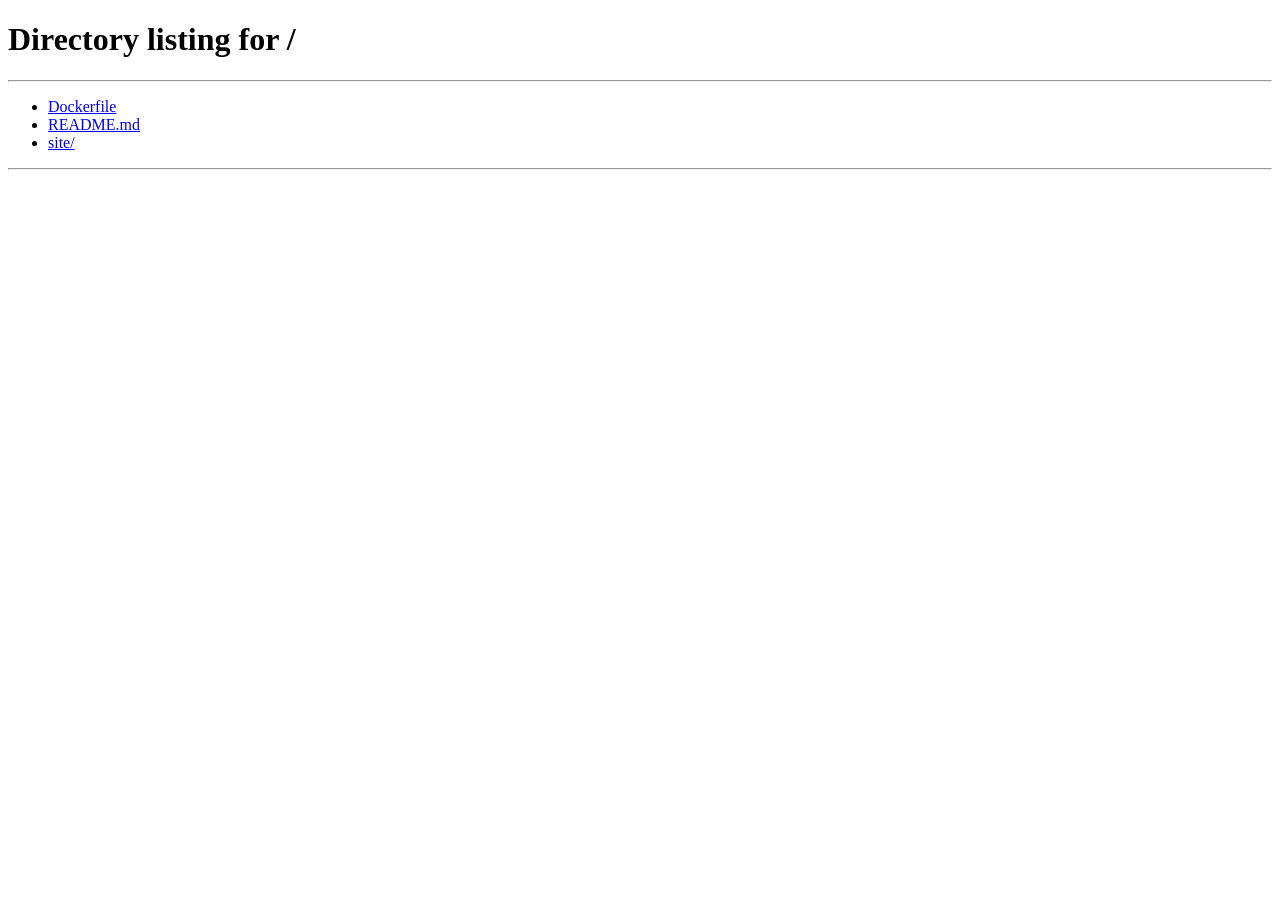
<file: site/about/index.html>
<!doctype html>
<html lang="en">
<head>
  <meta charset="utf-8">
  <title>BroodjeAap</title>
  <link rel="canonical" href="https://broodjeaap.net/">
  <meta http-equiv="refresh" content="0; url=/">
</head>
<body><p><a href="/">broodjeaap.net</a></p></body>
</html>
</file>
